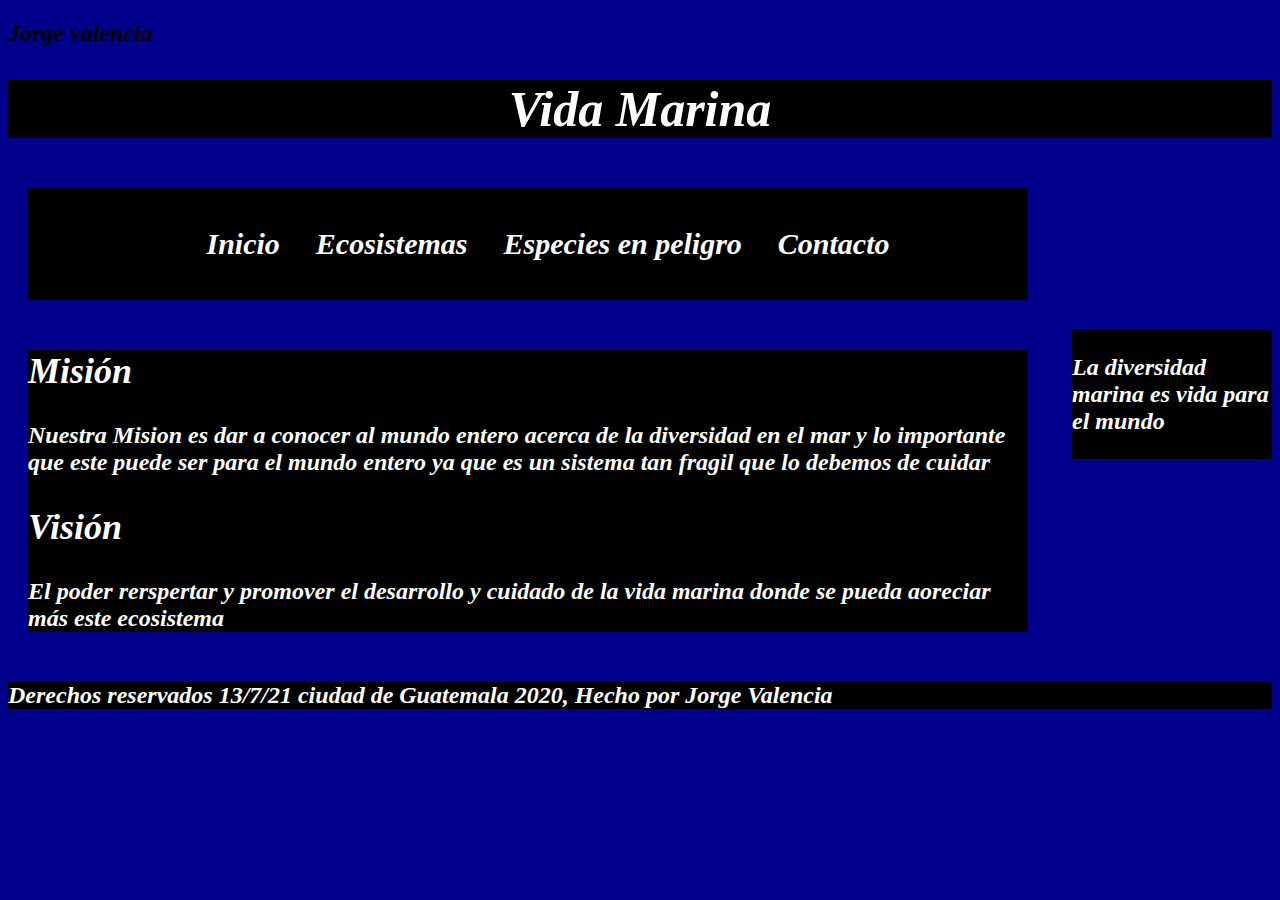
<file: index.html>
<!DOCTYPE html>
<html>
<head>
	<link rel="stylesheet" type="text/css" href="grafis/diseño.css">
	<meta charset="utf-8">
	<title>VidaMarina</title>
</head>
<body>

<header > <h2 id="encabe">Jorge valencia 
	

	<div id="div1">
		
	<header  ><center> <h1>Vida Marina</h1>   </center></header>

</div>







<nav  id="nav1"  >


    <ul id="ul1">
   

</a></li>

    <li class="li1" ><a href="index.html" style="text-decoration: none">Inicio</a></li>
    <li class="li1"><a href="ecosistemas.html"style="text-decoration: none">Ecosistemas</a></li> 
    <li class="li1"><a href="extinsion.html"style="text-decoration: none">Especies en peligro</a></li> 
     <li class ="li1"><a href="contacto.html"style="text-decoration: none">Contacto</a></li>

</ul>    
</ul>   
</nav> 




<aside id="aside1"><p>
La diversidad marina es vida para el mundo </p>
<div>

</aside>







<section>
	
	<article id="mision">
		<h2>Misión</h2>
		<p>Nuestra Mision es dar a conocer al mundo entero acerca de la diversidad en el mar y lo importante que este puede ser para el mundo entero ya que es un sistema tan fragil que lo debemos de cuidar  <br>
	


	</article>
	<article id="vision">
		<h2>Visión</h2>
		<p>El poder rerspertar y promover el desarrollo y cuidado de la vida marina donde se pueda aoreciar más este ecosistema </p>
		
	</article>
</section>


<footer><p>Derechos reservados 13/7/21 ciudad de Guatemala 2020, Hecho por Jorge Valencia
</p></footer>

</body>
</html>
</file>
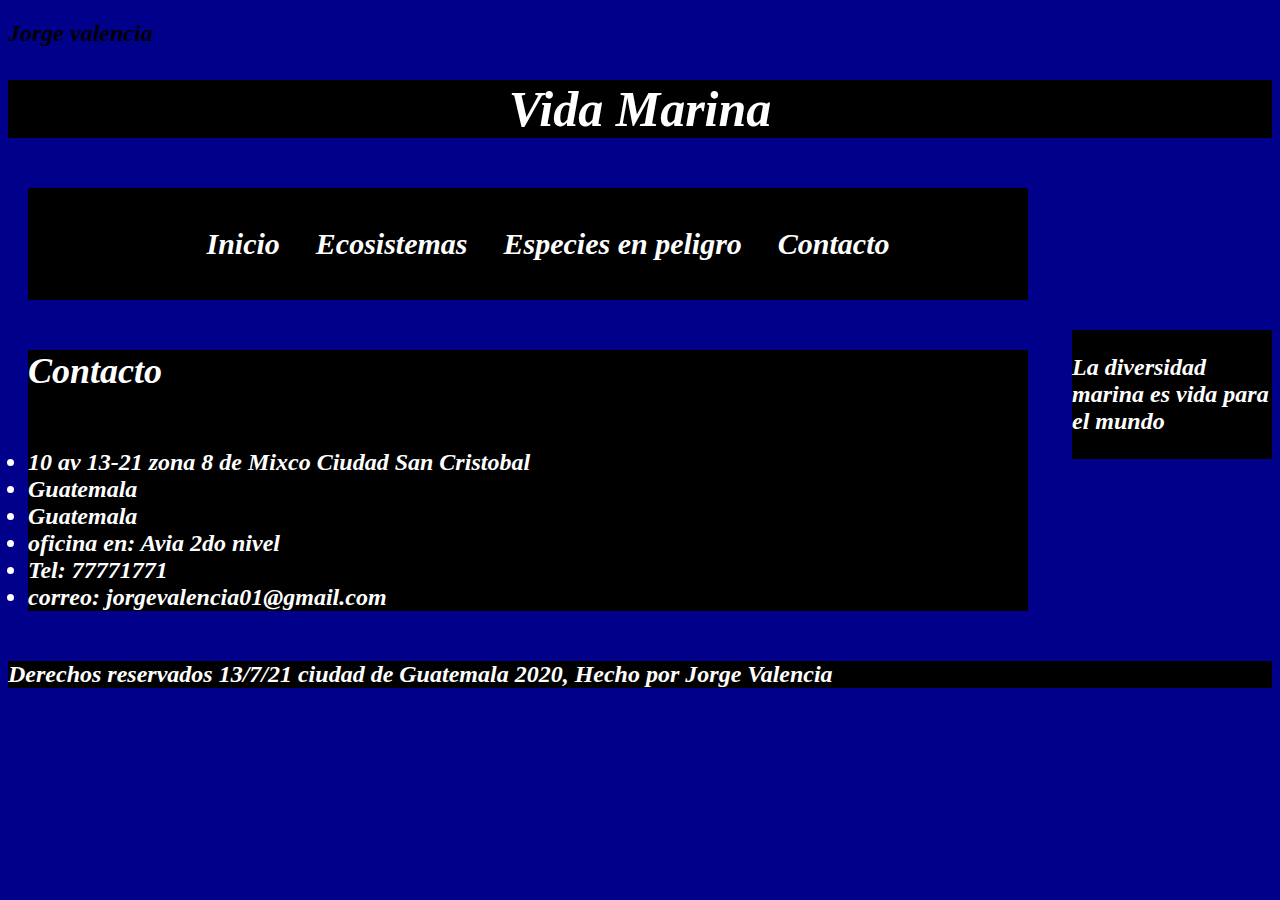
<file: contacto.html>
<!DOCTYPE html>
<html>
<head>
	<link rel="stylesheet" type="text/css" href="grafis/diseño.css">
	<meta charset="utf-8">
	<title>VidaMarina</title>
</head>
<body>

<header > <h2 id="encabe">Jorge valencia 
	

	<div id="div1">
		
	<header  ><center> <h1>Vida Marina</h1>   </center></header>

</div>







<nav  id="nav1"  >


    <ul id="ul1">
   

</a></li>

    <li class="li1" ><a href="index.html" style="text-decoration: none">Inicio</a></li>
    <li class="li1"><a href="ecosistemas.html"style="text-decoration: none">Ecosistemas</a></li> 
    <li class="li1"><a href="extinsion.html"style="text-decoration: none">Especies en peligro</a></li> 
     <li class ="li1"><a href="contacto.html"style="text-decoration: none">Contacto</a></li>

</ul>    
</ul>   
</nav> 




<aside id="aside1"><p>
La diversidad marina es vida para el mundo </p>
<div>

</aside>







<section>
	
	<article id="mision">
		<h2>Contacto</h2>
		ul>
			<li>10 av 13-21 zona 8 de Mixco Ciudad San Cristobal</li>
			<li>Guatemala</li>
			<li>Guatemala</li>
			<li>oficina en: Avia  2do nivel</li>
			<li>Tel: 77771771</li>
			<li>correo: jorgevalencia01@gmail.com</li>
		</ul>
		
	</article>
</section>


<footer><p>Derechos reservados 13/7/21 ciudad de Guatemala 2020, Hecho por Jorge Valencia
</p></footer>

</body>
</html>
</file>
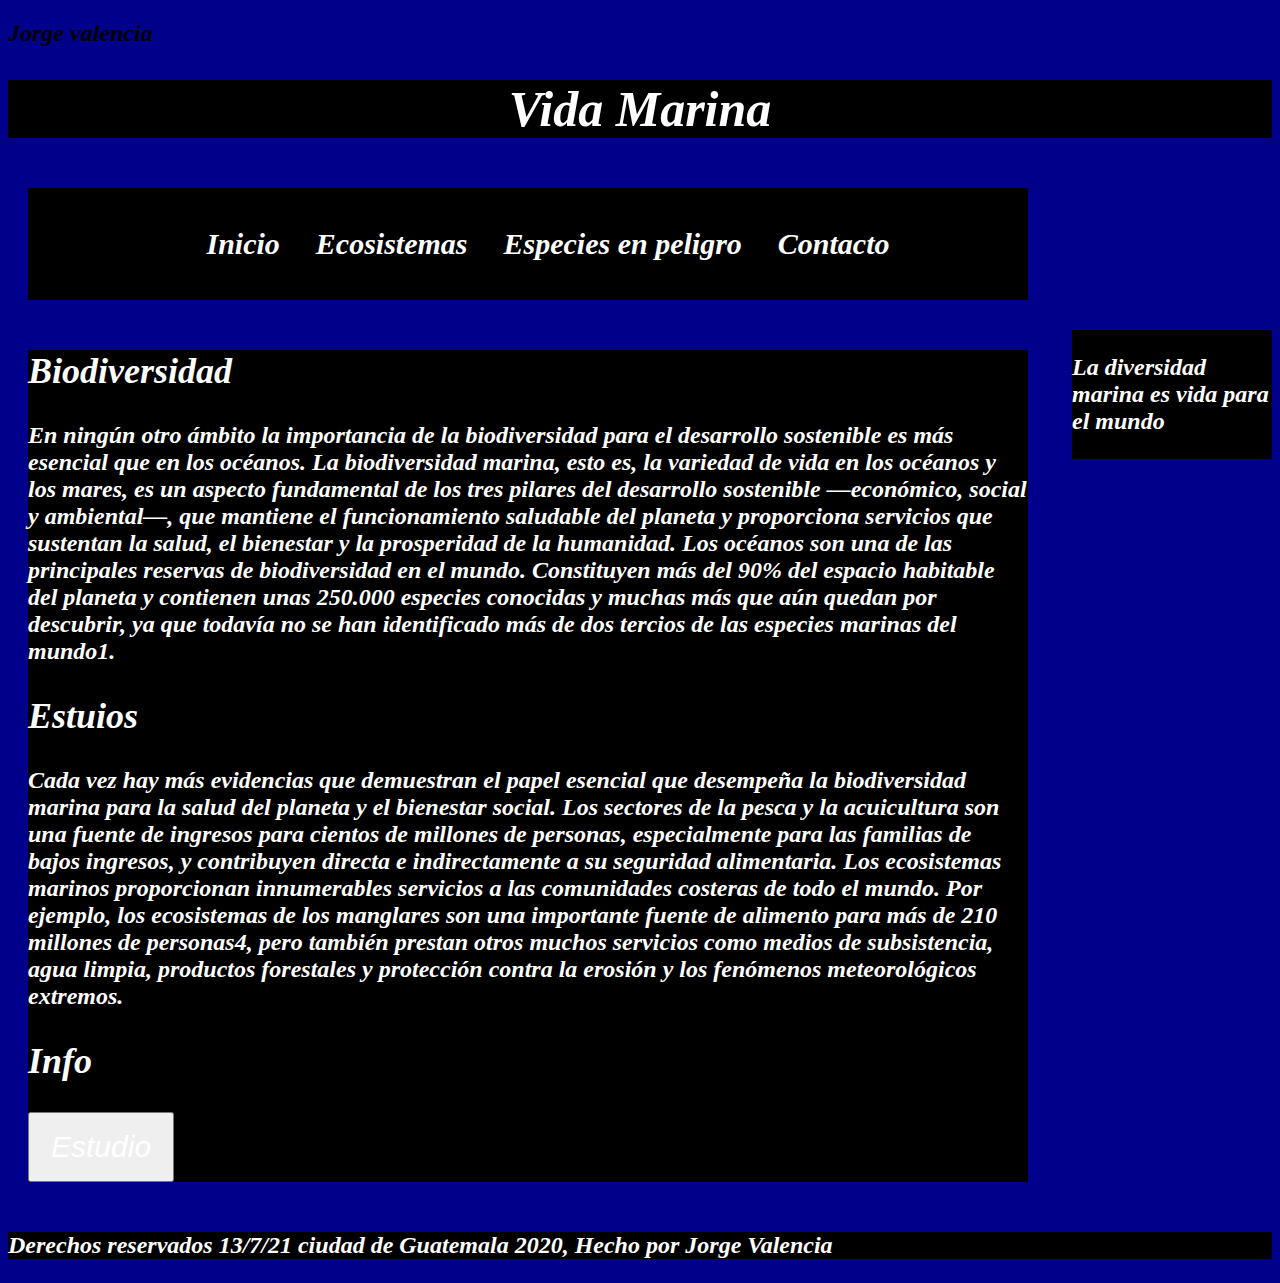
<file: ecosistemas.html>
<!DOCTYPE html>
<html>
<head>
	<link rel="stylesheet" type="text/css" href="grafis/diseño.css">
	<meta charset="utf-8">
	<title>VidaMarina</title>
</head>
<body>

<header > <h2 id="encabe">Jorge valencia 
	

	<div id="div1">
		
	<header  ><center> <h1>Vida Marina</h1>   </center></header>

</div>







<nav  id="nav1"  >


    <ul id="ul1">
   

</a></li>

    <li class="li1" ><a href="index.html" style="text-decoration: none">Inicio</a></li>
    <li class="li1"><a href="ecosistemas.html"style="text-decoration: none">Ecosistemas</a></li> 
    <li class="li1"><a href="extinsion.html"style="text-decoration: none">Especies en peligro</a></li> 
     <li class ="li1"><a href="contacto.html"style="text-decoration: none">Contacto</a></li>

</ul>    
</ul>   
</nav> 




<aside id="aside1"><p>
La diversidad marina es vida para el mundo </p>
<div>

</aside>







<section>
	
	<article id="mision">
		<h2>Biodiversidad</h2>
		<p>En ningún otro ámbito la importancia de la biodiversidad para el desarrollo sostenible es más esencial que en los océanos. La biodiversidad marina, esto es, la variedad de vida en los océanos y los mares, es un aspecto fundamental de los tres pilares del desarrollo sostenible —económico, social y ambiental—, que mantiene el funcionamiento saludable del planeta y proporciona servicios que sustentan la salud, el bienestar y la prosperidad de la humanidad.

			Los océanos son una de las principales reservas de biodiversidad en el mundo. Constituyen más del 90% del espacio habitable del planeta y contienen unas 250.000 especies conocidas y muchas más que aún quedan por descubrir, ya que todavía no se han identificado más de dos tercios de las especies marinas del mundo1.  <br>
	


	</article>
	<article id="vision">
		<h2>Estuios</h2>
		<p>Cada vez hay más evidencias que demuestran el papel esencial que desempeña la biodiversidad marina para la salud del planeta y el bienestar social. Los sectores de la pesca y la acuicultura son una fuente de ingresos para cientos de millones de personas, especialmente para las familias de bajos ingresos, y contribuyen directa e indirectamente a su seguridad alimentaria. Los ecosistemas marinos proporcionan innumerables servicios a las comunidades costeras de todo el mundo. Por ejemplo, los ecosistemas de los manglares son una importante fuente de alimento para más de 210 millones de personas4, pero también prestan otros muchos servicios como medios de subsistencia, agua limpia, productos forestales y protección contra la erosión y los fenómenos meteorológicos extremos. </p>
		
	</article>
	<article id="vision">
		<h2>Info</h2>
		<p>
			<button>
			 <li class="li1" ><a href="https://www.un.org/es/chronicle/article/la-biodiversidad-y-los-ecosistemas-marinos-mantienen-la-salud-del-planeta-y-sostienen-el-bienestar" style="text-decoration: none">Estudio</a></li>
			</button>
		</p>
	</article>
</section>


<footer><p>Derechos reservados 13/7/21 ciudad de Guatemala 2020, Hecho por Jorge Valencia
</p></footer>

</body>
</html>
</file>
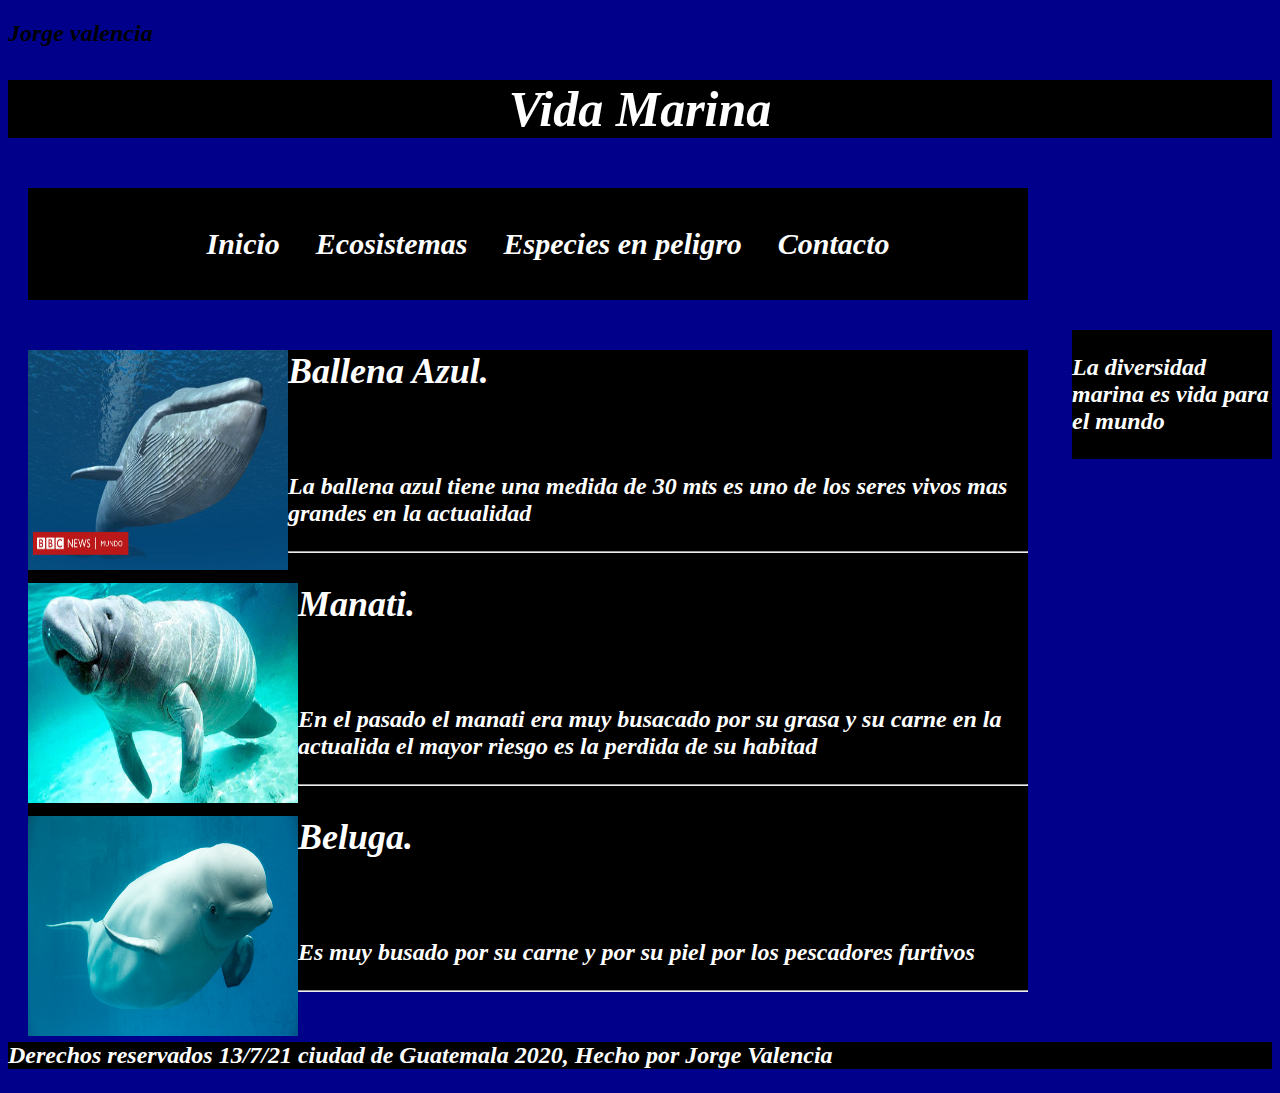
<file: extinsion.html>
<!DOCTYPE html>
<html>
<head>
	<link rel="stylesheet" type="text/css" href="grafis/diseño.css">
	<meta charset="utf-8">
	<title>VidaMarina</title>
</head>
<body>

<header > <h2 id="encabe">Jorge valencia 
	

	<div id="div1">
		
	<header  ><center> <h1>Vida Marina</h1>   </center></header>

</div>







<nav  id="nav1"  >


    <ul id="ul1">
   

</a></li>

    <li class="li1" ><a href="index.html" style="text-decoration: none">Inicio</a></li>
    <li class="li1"><a href="ecosistemas.html"style="text-decoration: none">Ecosistemas</a></li> 
    <li class="li1"><a href="extinsion.html"style="text-decoration: none">Especies en peligro</a></li> 
     <li class ="li1"><a href="contacto.html"style="text-decoration: none">Contacto</a></li>

</ul>    
</ul>   
</nav> 




<aside id="aside1"><p>
La diversidad marina es vida para el mundo </p>
<div>

</aside>







<section>
	
	<article id="celulares">
		
		<img src="grafis/ballenaazul.jpg"  align="left" alt="ballenaazul.jpg" width="260" height="220"> 
		
		<h2>Ballena Azul.</h2><br>
		<p>La ballena azul tiene una medida de 30 mts es uno de los seres vivos mas grandes en la actualidad</p> 
		

		<hr>

	</article>


<article id="pc">
		
		<img src="grafis/manati.jpg"  align="left" alt="manati.jpg" width="270" height="220"> 
		
		<h2>Manati.</h2><br>
		<p>En el pasado el manati era muy busacado por su grasa y su carne en la actualida el mayor riesgo es la perdida de su habitad</p> 
		

		<hr>

	</article>



<article id="pc">
		
		<img src="grafis/beluga.png"  align="left" alt="beluga.png" width="270" height="220"> 
		
		<h2>Beluga.</h2><br>
		<p>Es muy busado por su carne y por su piel por los pescadores furtivos </p> 
		

		<hr>

	</article>




</section>


<footer><p>Derechos reservados 13/7/21 ciudad de Guatemala 2020, Hecho por Jorge Valencia
</p></footer>

</body>
</html>
</file>
<file: grafis/diseño.css>
*{
	font-style: italic;

}


#div1{
	background-color: black

}
h1{
	color: white;
	font-style: italic;
	font-size: 50px
}

#nav1{
	text-align: center;
	 list-style: none;padding: 0px;
	 background-color: black ; 
	    width: 90%;max-width: 1000px;
	    margin: 50px 20px 30px;
	    display:block;


}
 
#ul1{
	list-style: none;
	 display: inline-block;
	 color: white;
}
.li1{
	display: inline-block;
	 padding: 15px 15px 15px 15px;
	 font-style: italic;
	 font-size: 30px;
	 font-color: white;

}
#nav1 li:hover{
  background: red;
}
a{
	outline-style: none;
	color: white



}

#aside1{
	background-color: black;
	  float: right;
	  width: 200px


}
section{
	background-color: black;

 text-align: left; display: block;				max-width: 1000px ; 

 margin: 50px 20px
}

#encabe{
	color: black
}
h2{
	color: white
}
p{
	color: white;
}
#logoblanco{
	align-items: center;
}
body{
	background-color: darkblue;
}
footer{
	background-color: black
	
}
li{
	color: white
}
il
</file>
